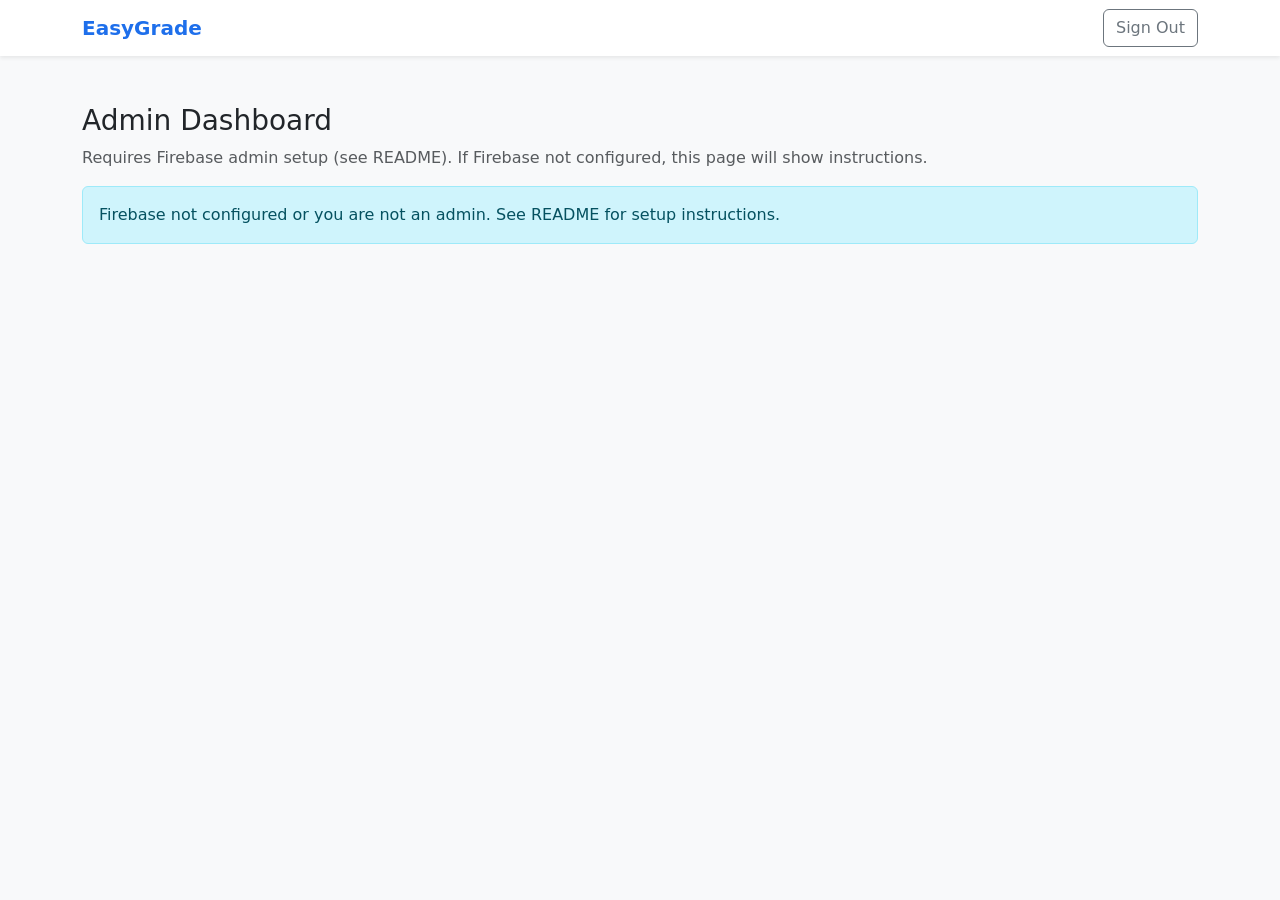
<file: admin.html>
<!doctype html>
<html lang="en">
  <head>
    <meta charset="utf-8">
    <meta name="viewport" content="width=device-width, initial-scale=1">
    <title>EasyGrade — Admin Dashboard</title>
    <meta name="description" content="Admin dashboard to review applications and results.">
    <link href="https://cdn.jsdelivr.net/npm/bootstrap@5.3.2/dist/css/bootstrap.min.css" rel="stylesheet">
    <link rel="stylesheet" href="/assets/css/styles.css">
  </head>
  <body>
    <nav class="navbar navbar-expand-lg navbar-light bg-white shadow-sm">
      <div class="container">
        <a class="navbar-brand fw-bold" href="/">EasyGrade</a>
        <div class="ms-auto">
          <button id="signOutBtn" class="btn btn-outline-secondary">Sign Out</button>
        </div>
      </div>
    </nav>

    <main class="container py-5">
      <h3>Admin Dashboard</h3>
      <p class="text-muted">Requires Firebase admin setup (see README). If Firebase not configured, this page will show instructions.</p>

      <div id="adminContent" class="d-none">
        <section class="mb-5">
          <h5>Recent Test Results</h5>
          <div id="resultsList"></div>
        </section>
        <section>
          <h5>Recent Tutor Applications</h5>
          <div id="appsList"></div>
        </section>
      </div>

      <div id="adminPlaceholder">
        <div class="alert alert-info">Firebase not configured or you are not an admin. See README for setup instructions.</div>
      </div>

    </main>

    <script src="/assets/js/firebase-config.example.js"></script>
    <script src="/assets/js/firebase.js"></script>
    <script>
      async function setupAdmin(){
        if(!(window.FirebaseHelpers && FirebaseHelpers.isEnabled())){
          document.getElementById('adminPlaceholder').style.display = 'block';
          return;
        }
        // wait for auth state
        FirebaseHelpers.onAuth(async (user)=>{
          if(!user){ document.getElementById('adminPlaceholder').style.display = 'block'; return; }
          const uid = user.uid;
          if(!FirebaseHelpers.isAdminUid(uid)){ document.getElementById('adminPlaceholder').innerHTML = '<div class="alert alert-danger">You are signed in but not an admin (see README to set admins).</div>'; return; }
          // fetch data
          const results = await FirebaseHelpers.listRecentResults(50);
          const apps = await FirebaseHelpers.listApplications(50);
          const resultsList = document.getElementById('resultsList');
          resultsList.innerHTML = '';
          results.forEach(r=>{
            const el = document.createElement('div'); el.className='card mb-2 p-2'; el.innerHTML = `<div><strong>${r.score}/${r.total} (${r.percent}%)</strong> — ${new Date(r.date).toLocaleString()}</div><div class="text-muted">uid: ${r.uid}</div>`; resultsList.appendChild(el);
          });
          const appsList = document.getElementById('appsList');
          appsList.innerHTML = '';
          apps.forEach(a=>{
            const el = document.createElement('div'); el.className='card mb-2 p-2'; el.innerHTML = `<div><strong>${a.name}</strong> — ${a.subject} — <a href="${a.resumeUrl}" target="_blank">Resume</a></div><div class="text-muted">${new Date(a.date).toLocaleString()}</div>`; appsList.appendChild(el);
          });
          document.getElementById('adminPlaceholder').style.display='none';
          document.getElementById('adminContent').classList.remove('d-none');
        });
      }
      document.addEventListener('DOMContentLoaded', setupAdmin);
      document.getElementById('signOutBtn').addEventListener('click', async ()=>{ if(window.FirebaseHelpers && FirebaseHelpers.isEnabled()){ await FirebaseHelpers.signOutUser(); location.href='/'; } else location.href='/'; });
    </script>
  </body>
</html>
</file>
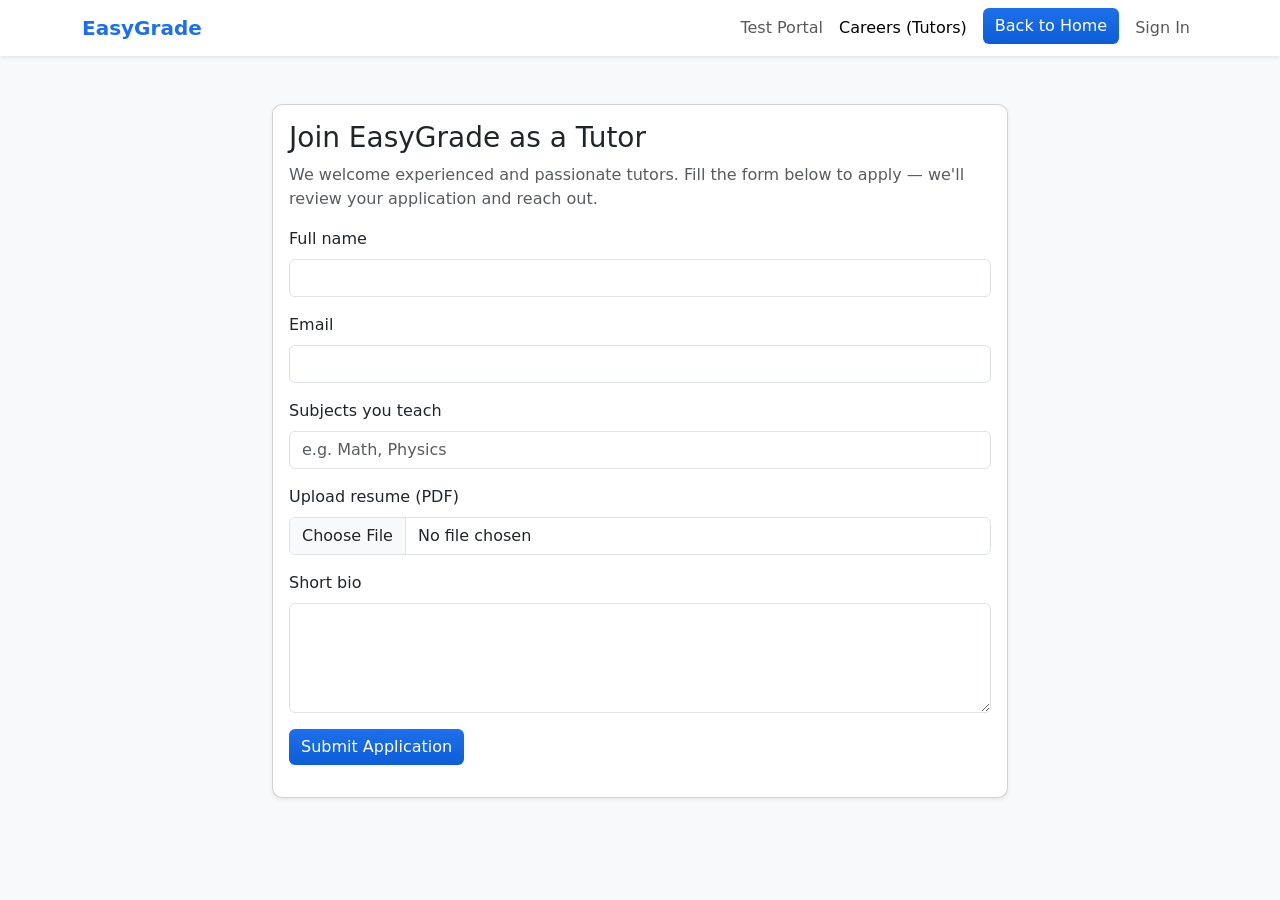
<file: careers.html>
<!doctype html>
<html lang="en">
  <head>
    <meta charset="utf-8">
    <meta name="viewport" content="width=device-width, initial-scale=1">
    <title>EasyGrade — Careers for Tutors</title>
    <meta name="description" content="Become a tutor at EasyGrade — apply to join our team of qualified instructors.">
    <link href="https://cdn.jsdelivr.net/npm/bootstrap@5.3.2/dist/css/bootstrap.min.css" rel="stylesheet">
    <link rel="stylesheet" href="/assets/css/styles.css">
  </head>
  <body>
    <nav class="navbar navbar-expand-lg navbar-light bg-white shadow-sm">
      <div class="container">
        <a class="navbar-brand fw-bold" href="/">EasyGrade</a>
        <button class="navbar-toggler" type="button" data-bs-toggle="collapse" data-bs-target="#nav" aria-controls="nav" aria-expanded="false" aria-label="Toggle navigation">
          <span class="navbar-toggler-icon"></span>
        </button>
        <div class="collapse navbar-collapse" id="nav">
          <ul class="navbar-nav ms-auto">
            <li class="nav-item"><a class="nav-link" href="/test.html">Test Portal</a></li>
            <li class="nav-item"><a class="nav-link active" href="/careers.html">Careers (Tutors)</a></li>
            <li class="nav-item"><a class="btn btn-primary ms-2" href="/">Back to Home</a></li>
            <li class="nav-item ms-2"><a id="signInBtn" class="nav-link" href="#">Sign In</a></li>
          </ul>
        </div>
      </div>
    </nav>

    <main class="container py-5">
      <div class="row">
        <div class="col-lg-8 mx-auto">
          <div class="card shadow-sm">
            <div class="card-body">
              <h3 class="card-title">Join EasyGrade as a Tutor</h3>
              <p class="text-muted">We welcome experienced and passionate tutors. Fill the form below to apply — we'll review your application and reach out.</p>

              <form id="tutorForm" class="needs-validation" novalidate>
                <div class="mb-3">
                  <label for="name" class="form-label">Full name</label>
                  <input id="name" name="name" class="form-control" required>
                  <div class="invalid-feedback">Please enter your name.</div>
                </div>

                <div class="mb-3">
                  <label for="email" class="form-label">Email</label>
                  <input id="email" name="email" type="email" class="form-control" required>
                  <div class="invalid-feedback">Please enter a valid email.</div>
                </div>

                <div class="mb-3">
                  <label for="subject" class="form-label">Subjects you teach</label>
                  <input id="subject" name="subject" class="form-control" placeholder="e.g. Math, Physics" required>
                  <div class="invalid-feedback">Please list at least one subject.</div>
                </div>

                <div class="mb-3">
                  <label for="resume" class="form-label">Upload resume (PDF)</label>
                  <input id="resume" name="resume" type="file" accept="application/pdf" class="form-control">
                </div>

                <div class="mb-3">
                  <label for="bio" class="form-label">Short bio</label>
                  <textarea id="bio" name="bio" class="form-control" rows="4"></textarea>
                </div>

                <button type="submit" class="btn btn-primary">Submit Application</button>
                <div id="formMessage" class="mt-3"></div>
              </form>

            </div>
          </div>
        </div>
      </div>
    </main>

    <!-- Auth modal (shared) -->
    <div class="modal fade" id="authModal" tabindex="-1" aria-hidden="true">
      <div class="modal-dialog">
        <div class="modal-content">
          <div class="modal-header">
            <h5 class="modal-title">Sign In / Sign Up</h5>
            <button type="button" class="btn-close" data-bs-dismiss="modal" aria-label="Close"></button>
          </div>
          <div class="modal-body">
            <form id="authForm">
              <div class="mb-3">
                <label class="form-label">Email</label>
                <input type="email" id="authEmail" class="form-control" required>
              </div>
              <div class="mb-3">
                <label class="form-label">Password</label>
                <input type="password" id="authPassword" class="form-control" required>
              </div>
              <div class="mb-3">
                <label class="form-label">Role</label>
                <select id="authRole" class="form-select"><option value="student">Student</option><option value="tutor">Tutor</option></select>
              </div>
              <div class="d-flex justify-content-between">
                <button id="signInAction" type="button" class="btn btn-primary">Sign In</button>
                <button id="signUpAction" type="button" class="btn btn-outline-secondary">Sign Up</button>
              </div>
            </form>
            <div id="authMessage" class="mt-3"></div>
          </div>
        </div>
      </div>
    </div>

    <script src="/assets/js/firebase-config.example.js"></script>
    <script src="/assets/js/firebase.js"></script>
    <script src="https://cdn.jsdelivr.net/npm/bootstrap@5.3.2/dist/js/bootstrap.bundle.min.js"></script>
    <script src="/assets/js/main.js"></script>
    <script>
      // Hook sign in button
      document.getElementById('signInBtn').addEventListener('click', ()=>{
        const modal = new bootstrap.Modal(document.getElementById('authModal'));
        modal.show();
      });

      // auth modal actions
      document.getElementById('signInAction').addEventListener('click', async ()=>{
        const email = document.getElementById('authEmail').value;
        const pass = document.getElementById('authPassword').value;
        const msg = document.getElementById('authMessage');
        msg.textContent = '';
        if(window.FirebaseHelpers && FirebaseHelpers.isEnabled()){
          try{ await FirebaseHelpers.signIn(email,pass); msg.innerHTML = '<div class="alert alert-success">Signed in</div>'; const modal = bootstrap.Modal.getInstance(document.getElementById('authModal')); modal.hide(); }
          catch(e){ msg.innerHTML = `<div class="alert alert-danger">${e.message}</div>`; }
        } else { msg.innerHTML = '<div class="alert alert-warning">Firebase not configured. Running in demo mode.</div>'; }
      });

      document.getElementById('signUpAction').addEventListener('click', async ()=>{
        const email = document.getElementById('authEmail').value;
        const pass = document.getElementById('authPassword').value;
        const role = document.getElementById('authRole').value;
        const msg = document.getElementById('authMessage');
        msg.textContent = '';
        if(window.FirebaseHelpers && FirebaseHelpers.isEnabled()){
          try{ await FirebaseHelpers.signUp(email,pass,'',role); msg.innerHTML = '<div class="alert alert-success">Account created. Signed in.</div>'; const modal = bootstrap.Modal.getInstance(document.getElementById('authModal')); modal.hide(); }
          catch(e){ msg.innerHTML = `<div class="alert alert-danger">${e.message}</div>`; }
        } else { msg.innerHTML = '<div class="alert alert-warning">Firebase not configured. Running in demo mode.</div>'; }
      });

    </script>
  </body>
</html>
</file>
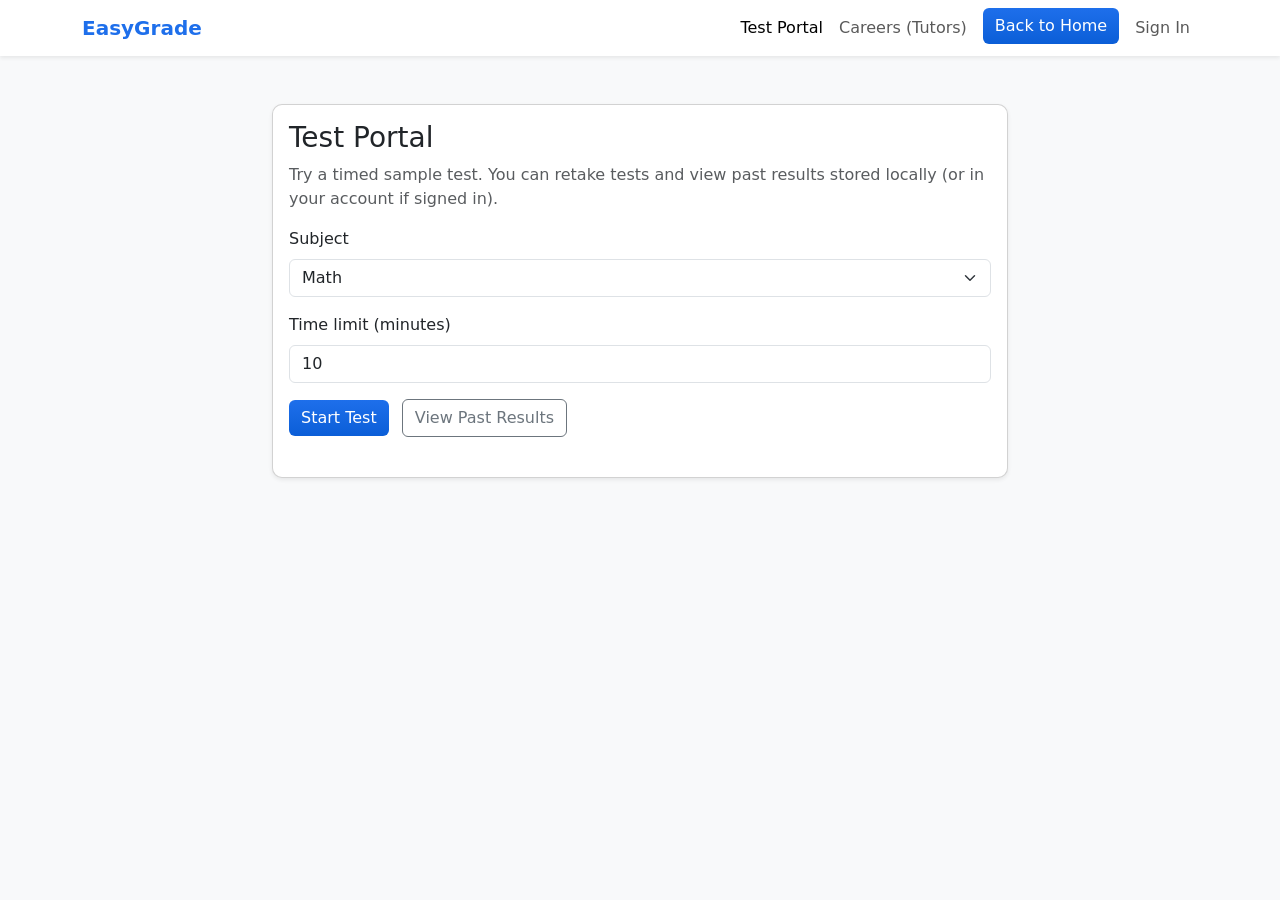
<file: test.html>
<!doctype html>
<html lang="en">
  <head>
    <meta charset="utf-8">
    <meta name="viewport" content="width=device-width, initial-scale=1">
    <title>EasyGrade — Test Portal</title>
    <meta name="description" content="EasyGrade Test Portal — timed tests, instant scoring, and progress tracking.">
    <link href="https://cdn.jsdelivr.net/npm/bootstrap@5.3.2/dist/css/bootstrap.min.css" rel="stylesheet">
    <link rel="stylesheet" href="/assets/css/styles.css">
  </head>
  <body>
    <nav class="navbar navbar-expand-lg navbar-light bg-white shadow-sm">
      <div class="container">
        <a class="navbar-brand fw-bold" href="/">EasyGrade</a>
        <button class="navbar-toggler" type="button" data-bs-toggle="collapse" data-bs-target="#nav" aria-controls="nav" aria-expanded="false" aria-label="Toggle navigation">
          <span class="navbar-toggler-icon"></span>
        </button>
        <div class="collapse navbar-collapse" id="nav">
          <ul class="navbar-nav ms-auto">
            <li class="nav-item"><a class="nav-link active" href="/test.html">Test Portal</a></li>
            <li class="nav-item"><a class="nav-link" href="/careers.html">Careers (Tutors)</a></li>
            <li class="nav-item"><a class="btn btn-primary ms-2" href="/">Back to Home</a></li>
            <li class="nav-item ms-2"><a id="signInBtn" class="nav-link" href="#">Sign In</a></li>
          </ul>
        </div>
      </div>
    </nav>

    <main class="container py-5">
      <div class="row">
        <div class="col-lg-8 mx-auto">
          <div class="card shadow-sm">
            <div class="card-body">
              <h3 class="card-title">Test Portal</h3>
              <p class="text-muted">Try a timed sample test. You can retake tests and view past results stored locally (or in your account if signed in).</p>

              <div id="test-setup" class="mb-4">
                <div class="mb-3">
                  <label for="subjectSelect" class="form-label">Subject</label>
                  <select id="subjectSelect" class="form-select">
                    <option value="math">Math</option>
                    <option value="english">English</option>
                    <option value="science">Science</option>
                  </select>
                </div>
                <div class="mb-3">
                  <label for="timeLimit" class="form-label">Time limit (minutes)</label>
                  <input id="timeLimit" type="number" class="form-control" value="10" min="1">
                </div>
                <button id="startTest" class="btn btn-primary">Start Test</button>
                <button id="viewResults" class="btn btn-outline-secondary ms-2">View Past Results</button>
              </div>

              <div id="test-area" class="d-none">
                <div class="d-flex justify-content-between mb-2">
                  <div>Question <span id="currentIndex">1</span>/<span id="totalQuestions">1</span></div>
                  <div>Time left: <strong id="timer">00:00</strong></div>
                </div>
                <div id="questionCard" class="border rounded p-3 mb-3"></div>
                <div class="d-flex justify-content-between">
                  <button id="prevBtn" class="btn btn-outline-secondary">Previous</button>
                  <div>
                    <button id="nextBtn" class="btn btn-outline-secondary me-2">Next</button>
                    <button id="submitBtn" class="btn btn-success">Submit Test</button>
                  </div>
                </div>
              </div>

              <div id="results-area" class="d-none">
                <h5>Results</h5>
                <p id="scoreText" class="lead"></p>
                <div id="feedback" class="mb-3"></div>
                <button id="retakeBtn" class="btn btn-primary">Retake</button>
                <button id="backSetup" class="btn btn-outline-secondary ms-2">Back</button>
              </div>

              <div id="historyArea" class="d-none">
                <h5>Past Results (local)</h5>
                <ul id="historyList" class="list-group"></ul>
                <button id="closeHistory" class="btn btn-outline-secondary mt-3">Close</button>
              </div>

            </div>
          </div>
        </div>
      </div>
    </main>

    <!-- Auth modal (shared) -->
    <div class="modal fade" id="authModal" tabindex="-1" aria-hidden="true">
      <div class="modal-dialog">
        <div class="modal-content">
          <div class="modal-header">
            <h5 class="modal-title">Sign In / Sign Up</h5>
            <button type="button" class="btn-close" data-bs-dismiss="modal" aria-label="Close"></button>
          </div>
          <div class="modal-body">
            <form id="authForm">
              <div class="mb-3">
                <label class="form-label">Email</label>
                <input type="email" id="authEmail" class="form-control" required>
              </div>
              <div class="mb-3">
                <label class="form-label">Password</label>
                <input type="password" id="authPassword" class="form-control" required>
              </div>
              <div class="mb-3">
                <label class="form-label">Role</label>
                <select id="authRole" class="form-select"><option value="student">Student</option><option value="tutor">Tutor</option></select>
              </div>
              <div class="d-flex justify-content-between">
                <button id="signInAction" type="button" class="btn btn-primary">Sign In</button>
                <button id="signUpAction" type="button" class="btn btn-outline-secondary">Sign Up</button>
              </div>
            </form>
            <div id="authMessage" class="mt-3"></div>
          </div>
        </div>
      </div>
    </div>

    <script src="/assets/js/firebase-config.example.js"></script>
    <script src="/assets/js/firebase.js"></script>
    <script src="https://cdn.jsdelivr.net/npm/bootstrap@5.3.2/dist/js/bootstrap.bundle.min.js"></script>
    <script src="/assets/js/main.js"></script>
    <script>
      // Hook sign in button
      document.getElementById('signInBtn').addEventListener('click', ()=>{
        const modal = new bootstrap.Modal(document.getElementById('authModal'));
        modal.show();
      });

      // auth modal actions
      document.getElementById('signInAction').addEventListener('click', async ()=>{
        const email = document.getElementById('authEmail').value;
        const pass = document.getElementById('authPassword').value;
        const msg = document.getElementById('authMessage');
        msg.textContent = '';
        if(window.FirebaseHelpers && FirebaseHelpers.isEnabled()){
          try{ await FirebaseHelpers.signIn(email,pass); msg.innerHTML = '<div class="alert alert-success">Signed in</div>'; const modal = bootstrap.Modal.getInstance(document.getElementById('authModal')); modal.hide(); }
          catch(e){ msg.innerHTML = `<div class="alert alert-danger">${e.message}</div>`; }
        } else { msg.innerHTML = '<div class="alert alert-warning">Firebase not configured. Running in demo mode.</div>'; }
      });

      document.getElementById('signUpAction').addEventListener('click', async ()=>{
        const email = document.getElementById('authEmail').value;
        const pass = document.getElementById('authPassword').value;
        const role = document.getElementById('authRole').value;
        const msg = document.getElementById('authMessage');
        msg.textContent = '';
        if(window.FirebaseHelpers && FirebaseHelpers.isEnabled()){
          try{ await FirebaseHelpers.signUp(email,pass,'',role); msg.innerHTML = '<div class="alert alert-success">Account created. Signed in.</div>'; const modal = bootstrap.Modal.getInstance(document.getElementById('authModal')); modal.hide(); }
          catch(e){ msg.innerHTML = `<div class="alert alert-danger">${e.message}</div>`; }
        } else { msg.innerHTML = '<div class="alert alert-warning">Firebase not configured. Running in demo mode.</div>'; }
      });

    </script>
  </body>
</html>
</file>
<file: assets/css/styles.css>
/* EasyGrade custom styles */
:root{
  --primary:#0d6efd; /* Bootstrap primary fallback */
  --brand:#1e6feb;
  --muted:#6c757d;
}

body{
  font-family: system-ui, -apple-system, "Segoe UI", Roboto, "Helvetica Neue", Arial;
  background: #f8f9fa;
  color: #212529;
}

.navbar-brand{
  color: var(--brand) !important;
}

.hero{
  background: linear-gradient(90deg, rgba(30,111,235,0.06), rgba(13,110,253,0.03));
}

.card{ border-radius: 10px; }

.btn-primary{
  background: linear-gradient(180deg,var(--brand),#0b5ed7);
  border: none;
}

#questionCard{ min-height: 120px; }

/* Responsive tweaks */
@media (max-width:576px){
  .hero .display-5{ font-size:1.8rem; }
}
</file>
